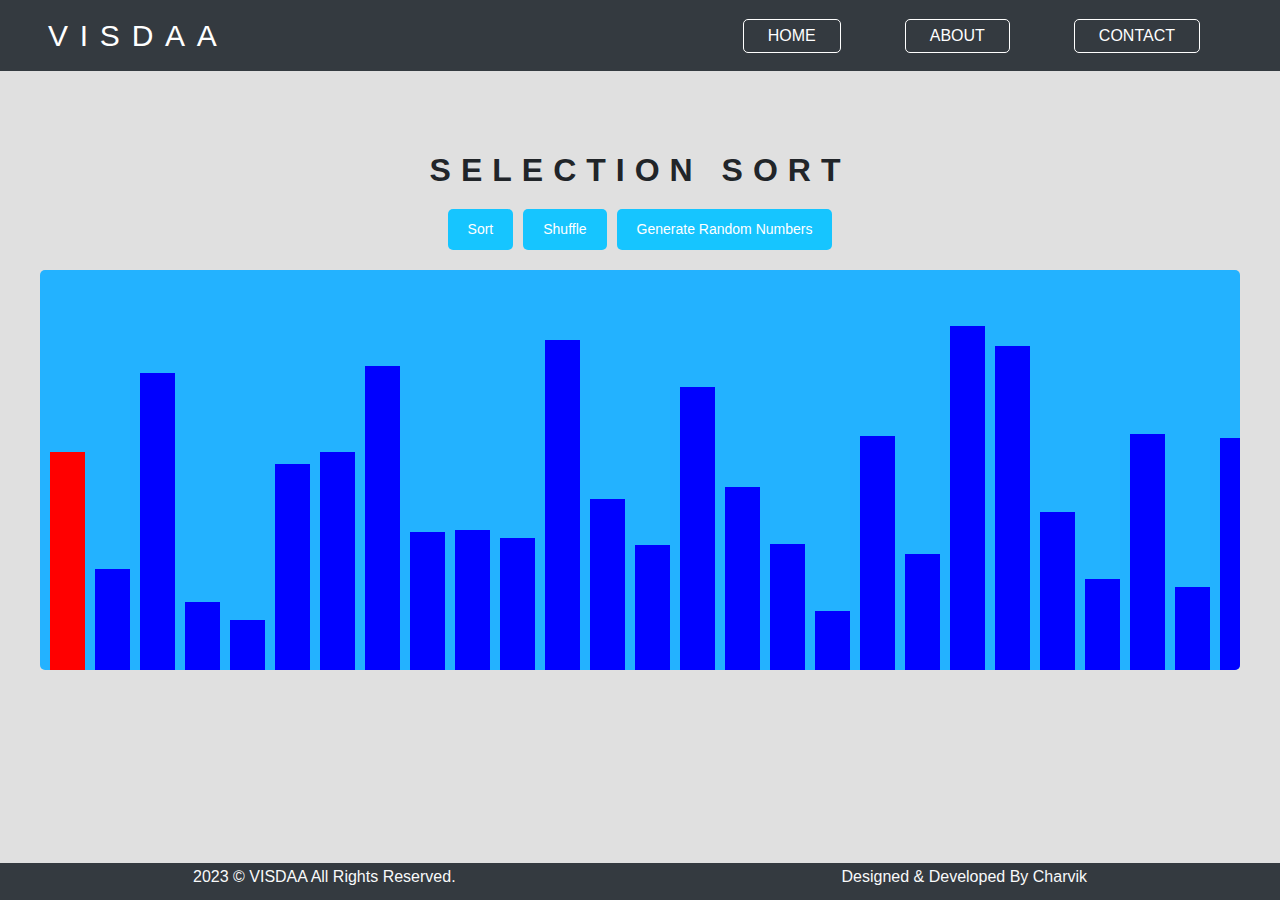
<file: algorithms/sorting/selection/index.html>
<!DOCTYPE html>
<html lang="en">
  <head>
    <meta charset="UTF-8" />
    <meta http-equiv="X-UA-Compatible" content="IE=edge" />
    <meta name="viewport" content="width=device-width, initial-scale=1.0" />
    <title>VISDAA</title>
    <link
      rel="stylesheet"
      href="https://cdn.jsdelivr.net/npm/bootstrap@4.0.0/dist/css/bootstrap.min.css"
      integrity="sha384-Gn5384xqQ1aoWXA+058RXPxPg6fy4IWvTNh0E263XmFcJlSAwiGgFAW/dAiS6JXm"
      crossorigin="anonymous"
    />
    <link rel="stylesheet" href="../../../common.css" />
    <link rel="stylesheet" href="../../../styles.css" />
    <link rel="stylesheet" href="./selection.css" />
  </head>

  <body>
    <div id="visdaa">
      <header>
        <nav class="navbar navbar-expand-lg navbar-dark bg-dark px-5">
          <a class="navbar-brand" href="#">VISDAA</a>
          <button
            class="navbar-toggler"
            type="button"
            data-toggle="collapse"
            data-target="#navbarText"
            aria-controls="navbarText"
            aria-expanded="false"
            aria-label="Toggle navigation"
          >
            <span class="navbar-toggler-icon"></span>
          </button>
          <div class="collapse navbar-collapse">
            <ul class="navbar-nav ml-auto">
              <li class="nav-item">
                <a class="nav-link" href="../../../index.html"
                  >Home <span class="sr-only">(current)</span></a
                >
              </li>
              <li class="nav-item">
                <a class="nav-link" href="#">About</a>
              </li>
              <li class="nav-item">
                <a class="nav-link" href="#">Contact</a>
              </li>
            </ul>
          </div>
        </nav>
      </header>
      <main>
        <div class="container">
          <h2 class="text-center">Selection Sort</h2>
          <div id="but">
            <button id="sort">Sort</button>
            <button id="ref">Shuffle</button>
            <button id="random">Generate Random Numbers</button>
          </div>
          <div class="visual-container">
            <canvas id="visualizer" width="740" height="400"></canvas>
          </div>
        </div>
      </main>
      <footer class="bg-dark text-light">
        <h6>2023 &copy; VISDAA All Rights Reserved.</h6>
        <h6>Designed & Developed By Charvik</h6>
      </footer>
    </div>

    <script
      src="https://code.jquery.com/jquery-3.2.1.slim.min.js"
      integrity="sha384-KJ3o2DKtIkvYIK3UENzmM7KCkRr/rE9/Qpg6aAZGJwFDMVNA/GpGFF93hXpG5KkN"
      crossorigin="anonymous"
    ></script>
    <script
      src="https://cdn.jsdelivr.net/npm/popper.js@1.12.9/dist/umd/popper.min.js"
      integrity="sha384-ApNbgh9B+Y1QKtv3Rn7W3mgPxhU9K/ScQsAP7hUibX39j7fakFPskvXusvfa0b4Q"
      crossorigin="anonymous"
    ></script>
    <script
      src="https://cdn.jsdelivr.net/npm/bootstrap@4.0.0/dist/js/bootstrap.min.js"
      integrity="sha384-JZR6Spejh4U02d8jOt6vLEHfe/JQGiRRSQQxSfFWpi1MquVdAyjUar5+76PVCmYl"
      crossorigin="anonymous"
    ></script>
    <link
      rel="stylesheet"
      href="https://cdnjs.cloudflare.com/ajax/libs/font-awesome/6.4.0/css/all.min.css"
      integrity="sha512-iecdLmaskl7CVkqkXNQ/ZH/XLlvWZOJyj7Yy7tcenmpD1ypASozpmT/E0iPtmFIB46ZmdtAc9eNBvH0H/ZpiBw=="
      crossorigin="anonymous"
      referrerpolicy="no-referrer"
    />
    <script src="./selection.js"></script>
  </body>
</html>
</file>
<file: common.css>
#visdaa {
  max-width: 1600px !important;
  margin: 0 auto;
  overflow-x: hidden;
}

.navbar .navbar-brand {
  letter-spacing: 0.735rem;
  font-size: 30px;
}

.nav-item {
  margin: 0 2rem;
  border: 1px solid white;
  padding: 0 1rem;
  border-radius: 5px;
  cursor: pointer;
}

.nav-item:hover,
.nav-item.active {
  background-color: white;
}

.nav-item:hover a, .nav-item.active a {
  color: black !important;
}

.nav-item a {
  color: white !important;
  line-height: 1;
  text-transform: uppercase;
}

main {
  min-height: calc(100vh - 108px);
  background-color: rgb(224, 224, 224);
}

.visual-container{
  display: flex;
}

#visualizer{
  margin: 0 auto; 
  border: none;
  border-radius: 5px;
  background-color: rgb(35, 178, 255);
  margin-top: 20px;
 }

footer {
  display: flex;
  justify-content: space-around;
  align-items: center;
  padding: 0.4rem 0;
}

footer h6 {
  line-height: 1;
}
</file>
<file: styles.css>
.container{
    padding: 5rem 0;
}

.container h2{
    text-transform:uppercase;
    font-weight: 800;
    letter-spacing: 10px;
}

.card-container{
    justify-content: space-around;
    padding-top: 2rem;
}

.card{
    text-align: center;
    padding: 2rem;
    background-color: #3284FF;
    border: 5px solid white;
    border-radius: 5px;
    transition: all .2s ease-in-out;
}

.card:hover{
    transform: scale(1.015);
}
.card a{
    color: white;
    text-decoration: none;
}

.card i{
    font-size: 8rem;
}

.card a h5{
    padding-top: 2rem;
}
</file>
<file: algorithms/sorting/selection/selection.css>
.container{
  max-width: 100%;
  margin: 0 auto;
}


#but{
  margin-top: 20px;
  display: flex;
  justify-content: center;
}

button{
  background : rgb(22, 197, 255);
  border-radius: 5px;
  border: none;
  padding: 5px;
  font-size: 14px;
  color: white;
  padding: 10px 20px;
  cursor: pointer;
  margin: 0 5px;
}

button:disabled{
  background-color: rgb(199, 199, 199);
  cursor: default;
}
</file>
